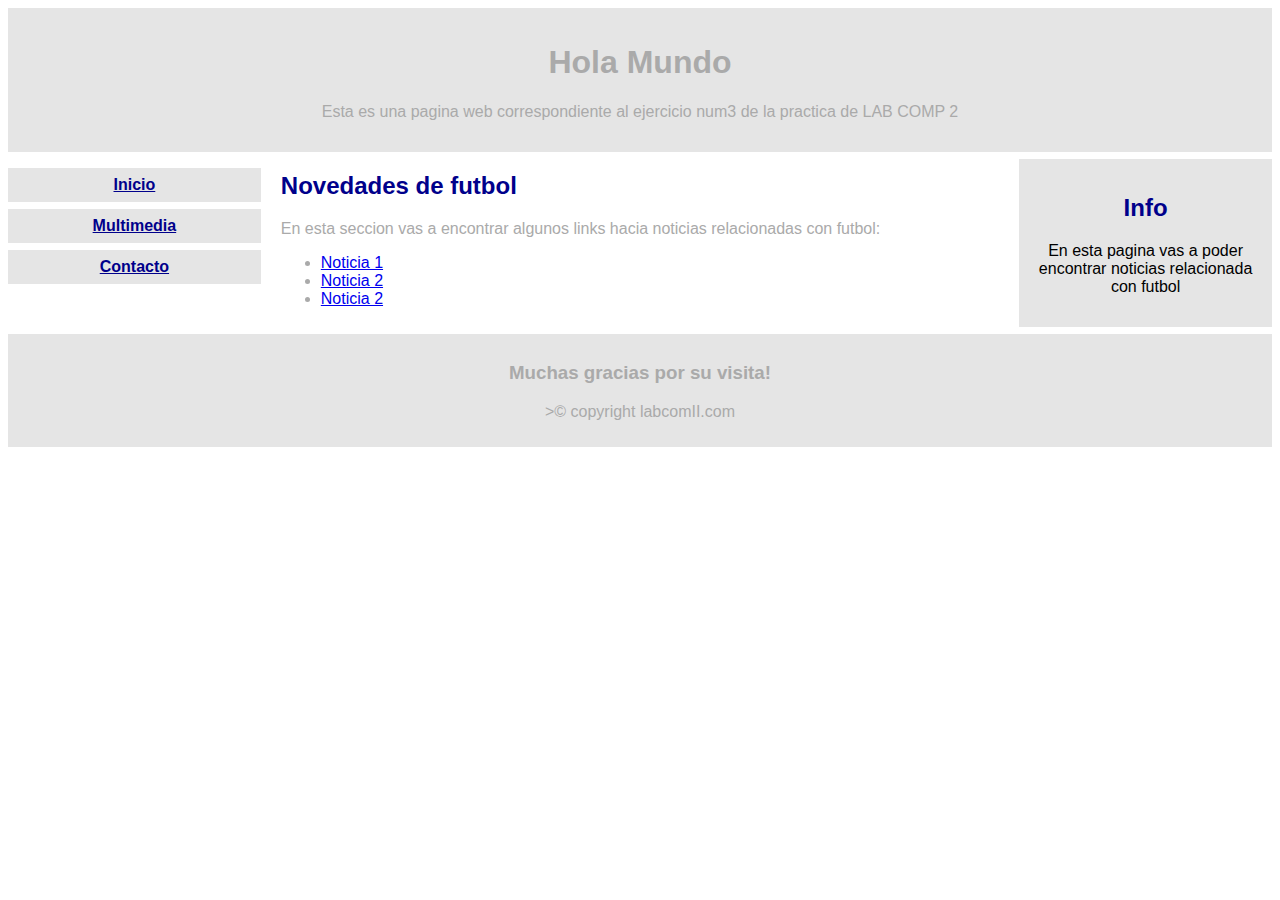
<file: U02P03/index.html>
<!DOCTYPE html>
<html lang="en">

<head>
    <meta charset="UTF-8">
    <meta name="viewport" content="width=device-width, initial-scale=1.0">
    <title>Inicio</title>
    <link rel="stylesheet" href="index.css">
</head>

<body>
<header>
    <h1>Hola Mundo</h1>
    <p>Esta es una pagina web correspondiente al ejercicio num3 de la practica de LAB COMP 2</p>
</header>
<div class="container">
    <nav>
        <ul>
            <li><a href="index.html">Inicio</a></li>
            <li><a href="multimedia.html">Multimedia</a></li>
            <li><a href="contact.html">Contacto</a></li>
        </ul>
    </nav>
    <main>
        <section>
            <h2>Novedades de futbol</h2>
            <p>En esta seccion vas a encontrar algunos links hacia noticias relacionadas con futbol:</p>
            <ul>
                <li><a href="https://www.infobae.com/deportes/2023/09/25/riquelme-hablo-en-la-previa-del-partido-de-boca-contra-palmeiras-si-hacemos-las-cosas-bien-tenemos-muchas-chances-de-ganar/" target="_blank">Noticia 1</a></li>
                <li><a href="https://www.infobae.com/deportes/2023/09/25/7-frases-de-demichelis-tras-el-empate-con-banfield-la-ausencia-de-los-historicos-la-salida-de-lanzini-y-una-promesa-para-visitar-a-boca/" target="_blank">Noticia 2</a></li>
                <li><a href="https://www.infobae.com/deportes/2023/09/24/la-furia-de-tevez-tras-los-penales-que-no-le-cobraron-a-independiente-me-cansan-un-poco-las-boludeces-sobre-el-ayudin/" target="_blank">Noticia 2</a></li>
            </ul>
        </section>
    </main>
    <div class="right">
        <h2>Info</h2>
        <p>En esta pagina vas a poder encontrar noticias relacionada con futbol</p>
    </div>
</div>
<footer>
    <h3>Muchas gracias por su visita!</h3>
    <p>>© copyright labcomII.com</p>
</footer>
</body>

</html>
</file>
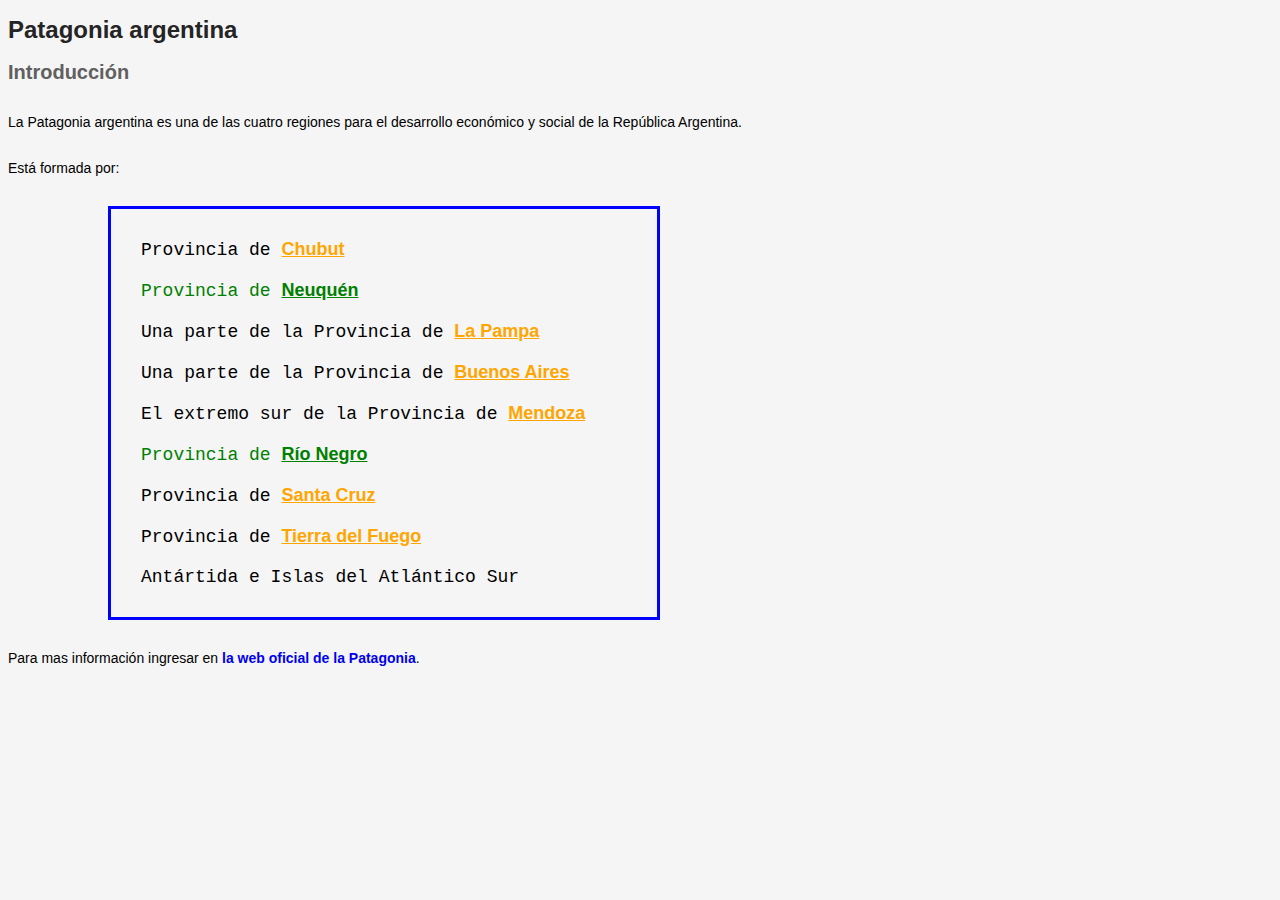
<file: U03P01/index.html>
<!DOCTYPE html>
<html lang="en">

<head>
    <meta charset="UTF-8">
    <meta name="viewport" content="width=device-width, initial-scale=1.0">
    <title>Document</title>
    <link rel="stylesheet" href="index.css">
</head>

<body>
    <h1>Patagonia argentina</h1>
    <section>
        <h2>Introducción</h2>
        <p>La Patagonia argentina es una de las cuatro regiones para el
            desarrollo económico y social de la República Argentina.</p>
        <p>Está formada por:</p>
        <ul class="lista">
            <li>Provincia de <a href="#" class="link_list">Chubut</a></li>
            <li class="text_green">Provincia de <a href="#" class="text_green" id="neuquen">Neuquén</a></li>
            <li>Una parte de la Provincia de <a href="#" class="link_list">La Pampa</a></li>
            <li>Una parte de la Provincia de <a href="#" class="link_list">Buenos Aires</a>
            </li>
            <li>El extremo sur de la Provincia de <a href="#" class="link_list">Mendoza</a></li>
            <li class="text_green">Provincia de <a href="#" class="text_green" id="rio_negro">Río Negro</a></li>
            <li>Provincia de <a href="#" class="link_list">Santa Cruz</a></li>
            <li>Provincia de <a href="#" class="link_list">Tierra del Fuego</a></li>
            <li>Antártida e Islas del Atlántico Sur</li>
        </ul>
        <p>Para mas información ingresar en <a href="#">la web oficial de la
                Patagonia</a>.</p>
    </section>
</body>

</html>
</file>
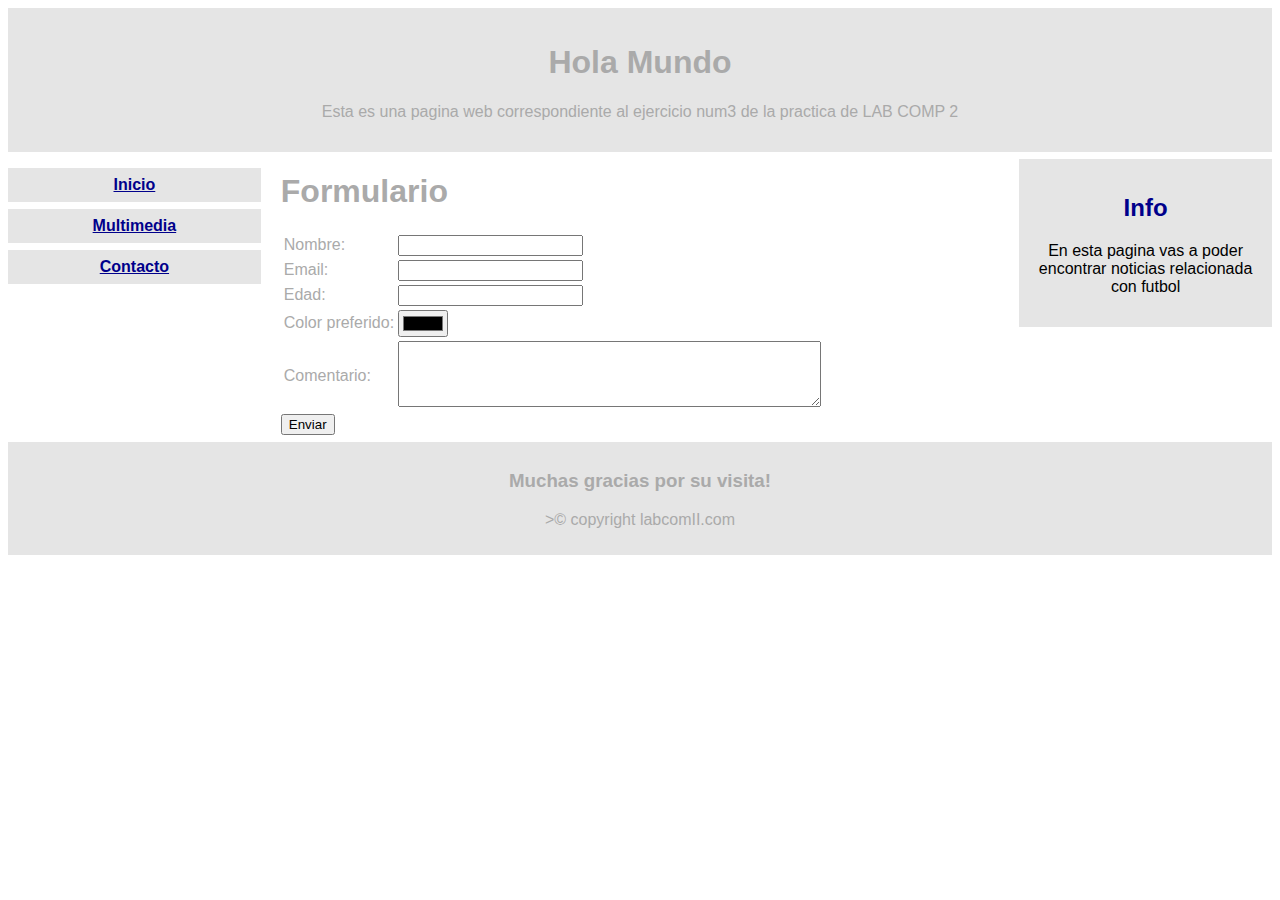
<file: U02P03/contact.html>
<!DOCTYPE html>
<html lang="en">

<head>
    <meta charset="UTF-8">
    <meta name="viewport" content="width=device-width, initial-scale=1.0">
    <title>Inicio</title>
    <link rel="stylesheet" href="index.css">
</head>

<body>
    <header>
        <h1>Hola Mundo</h1>
        <p>Esta es una pagina web correspondiente al ejercicio num3 de la practica de LAB COMP 2</p>
    </header>
    <div class="container">
        <nav>
            <ul>
                <li><a href="index.html">Inicio</a></li>
                <li><a href="multimedia.html">Multimedia</a></li>
                <li><a href="#">Contacto</a></li>
            </ul>
        </nav>
        <main>
            <section>
                <h1>Formulario</h1>
                <form action="#" method="post">
                    <table>
                        <tr>
                            <td><label for="nombre">Nombre:</label></td>
                            <td><input type="text" id="nombre" name="nombre"></td>
                        </tr>
                        <tr>
                            <td><label for="email">Email:</label></td>
                            <td><input type="email" id="email" name="email" required></td>
                        </tr>
                        <tr>
                            <td><label for="edad">Edad:</label></td>
                            <td><input type="number" id="edad" name="edad"></td>
                        </tr>
                        <tr>
                            <td><label for="color">Color preferido:</label></td>
                            <td><input type="color" id="color" name="color"></td>
                        </tr>
                        <tr>
                            <td><label for="comentario">Comentario:</label></td>
                            <td><textarea id="comentario" name="comentario" rows="4" cols="50"
                                    minlength="10"></textarea></td>
                        </tr>
                    </table>
                    <input type="submit" value="Enviar">
                </form>
            </section>
        </main>
        <div class="right">
            <h2>Info</h2>
            <p>En esta pagina vas a poder encontrar noticias relacionada con futbol</p>
        </div>
    </div>
    <footer>
        <h3>Muchas gracias por su visita!</h3>
        <p>>© copyright labcomII.com</p>
    </footer>
</body>

</html>
</file>
<file: U02P03/index.css>
* {
            box-sizing: border-box;
        }

        body {
            font-family: Verdana, Geneva, Tahoma, sans-serif;
            color: #aaaaaa;
        }

        div.container {
            overflow: auto;
        }

        header {
            background-color: #e5e5e5;
            padding: 15px;
            text-align: center;
        }

        nav {
            float: left;
            width: 20%;
            text-align: center;
        }

        nav ul {
            padding-left: 0px;
        }

        nav li {
            list-style: none;
        }

        nav li a {
            background-color: #e5e5e5;
            padding: 8px;
            margin-top: 7px;
            display: block;
            width: 100%;
            color: darkblue;
            font-weight: 700;
        }

        main {
            float: left;
            width: 60%;
            padding: 0 20px;
        }

        .right {
            background-color: #e5e5e5;
            float: left;
            width: 20%;
            padding: 15px;
            margin-top: 7px;
            text-align: center;
            color: black;
        }

        footer {
            background-color: #e5e5e5;
            text-align: center;
            padding: 10px;
            margin-top: 7px;
        }
        main h2{
            color: darkblue;
        }
        .right h2{
            color: darkblue;
        }
        img{
            height: 500px;
            width: 500px;
        }

        /* For mobile phones: */
        @media only screen and (max-width: 620px) {

            nav,
            main,
            .right {
                width: 100%;
            }
        }
</file>
<file: U03P01/index.css>
*{
    font-family: sans-serif;
    background-color: rgb(245, 245, 245);
}
h1{
    font-size: 24px;
    color: #242424;
    font-weight: 900;
}
h2{
    font-size: 20px;
    color: #606060;
    font-weight: 800;
}
p{
    font-size: 14px;
    margin-top: 30px;
    margin-bottom: 30px;
}
li{
    font-size: 18px;
    font-family: 'Courier New', monospace;
    padding: 10px;
    
}
li:hover{
    background-color: rgba(0, 0, 0, 0.1)
}
a{
    font-weight: bold;
    text-decoration: none;
}
.link_list{
    color: orange;
    text-decoration: underline;
}
.lista{
    margin-left: 100px;
    padding: 20px;
    border-style: solid;
    border-color: blue;
    max-width: 40%;
    list-style: none;
}
.text_green{
    color: green;
}
#neuquen, #rio_negro{
    text-decoration: underline;
}
</file>
